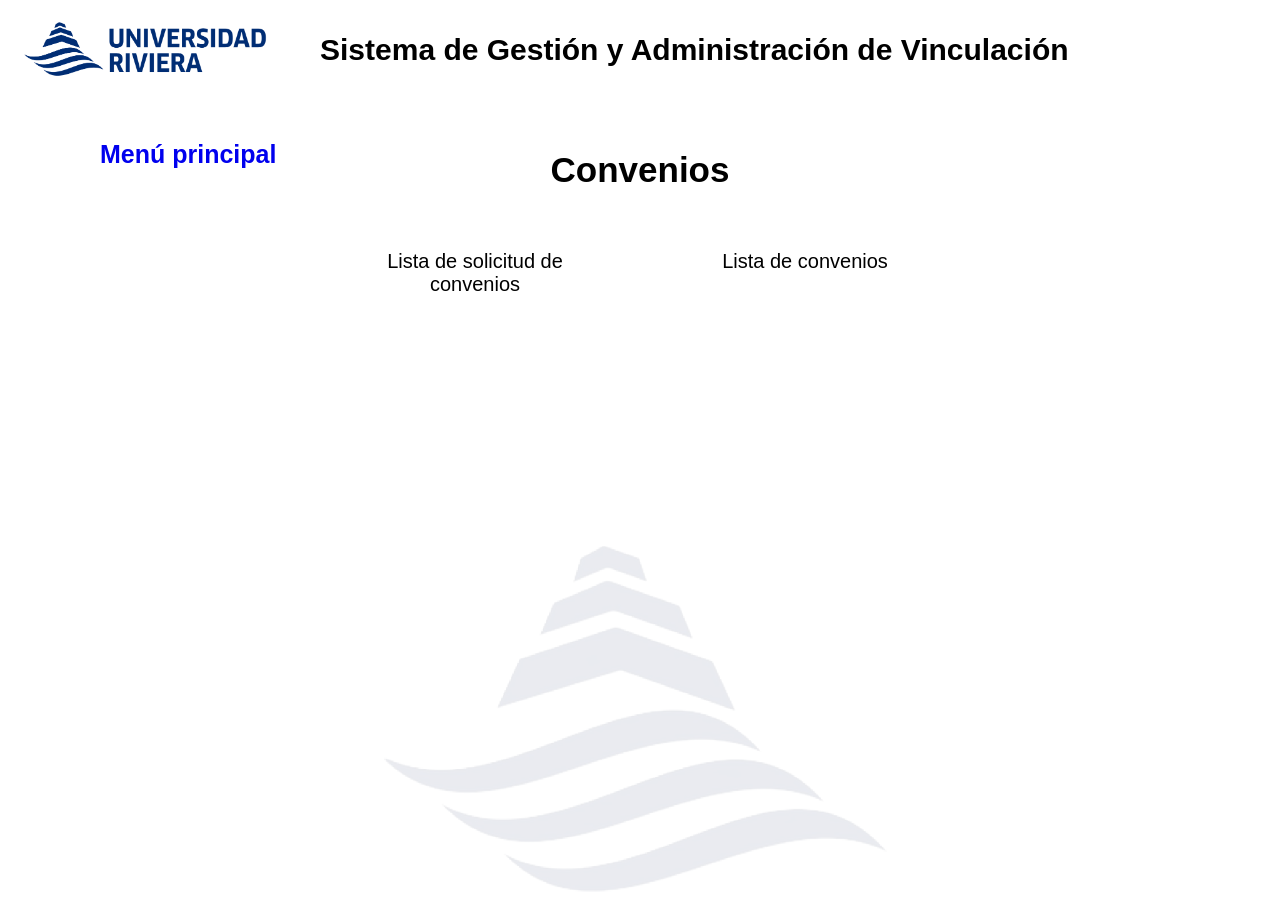
<file: convenios.html>
<!DOCTYPE html>
<html lang="es">
<head>
    <meta charset="UTF-8">
    <meta name="viewport" content="width=device-width, initial-scale=1.0">
    <title>Sistema de Gestión y Administración de Vinculación</title>
    <link rel="stylesheet" href="stylesConv.css">
</head>
<body>
    <header>
        <img src="img/LOGO_RIVIERA.png" alt="Logo" class="logo">
        <h1>Sistema de Gestión y Administración de Vinculación</h1>
    </header>
    
    <div class="container">
        <a href="index.html">
        <p class="menu-title">Menú principal</p>
        </a>
        <div class="highlight">Convenios</div>
        
        <div class="menu">
            <div>
                <a href="listaSoliConv.php">Lista de solicitud de convenios</a>
                <a href="#  "></a>
            </div>
            <div>
                <a href="tablaConvenio.php">Lista de convenios</a>
                <a href="#"></a>
            </div>
        </div>
    </div>
</body>
</html>
</file>
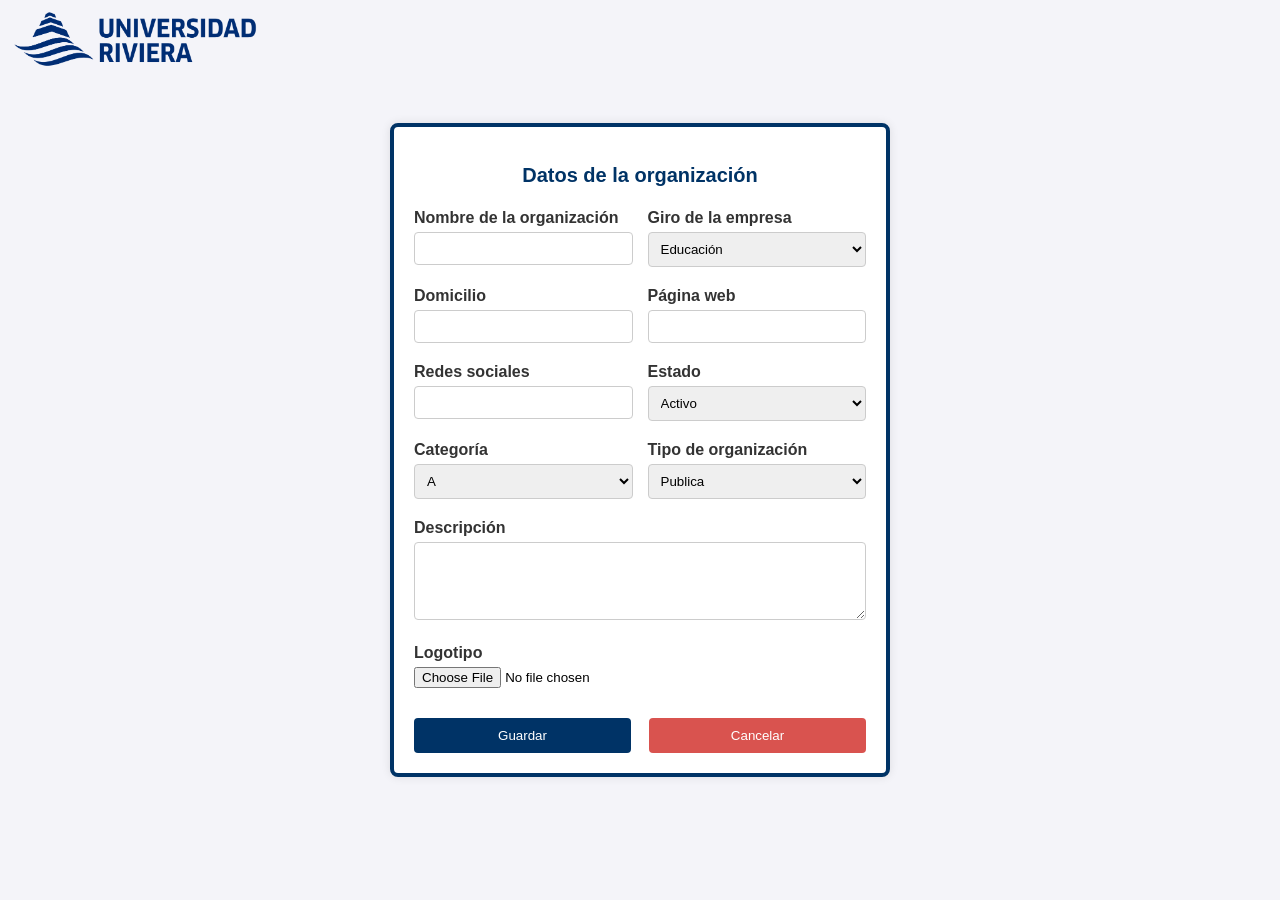
<file: RegistroOrg.html>
<!DOCTYPE html>
<html lang="es">
<head>
    <meta charset="UTF-8">
    <meta name="viewport" content="width=device-width, initial-scale=1.0">
    <title>Formulario de Organización</title>
    <link rel="stylesheet" href="styleRegistro.css">
</head>
<body>
    <header>
        <a href="index.php">
            <img src="img/LOGO_RIVIERA.png" alt="Logo" class="logo">
        </a>
    </header>

    <div class="form-container">
        <h2>Datos de la organización</h2>
        <form action="submit.php" method="POST" enctype="multipart/form-data">
            <div class="form-grid">
                <div>
                    <label for="nombre">Nombre de la organización</label>
                    <input type="text" id="nombre" name="nombre" required>
                </div>

                <div>
                    <label for="giro">Giro de la empresa</label>
                    <select id="giro" name="giro">
                        <option value="educacion">Educación</option>
                        <option value="tecnologia">Tecnología</option>
                        <option value="salud">Salud</option>
                        <option value="salud">Turismo</option>
                        <option value="salud">Entretenimiento</option>
                        <option value="salud">Conservacion</option>
                    </select>
                </div>

                <div>
                    <label for="domicilio">Domicilio</label>
                    <input type="text" id="domicilio" name="domicilio" required>
                </div>

                <div>
                    <label for="web">Página web</label>
                    <input type="url" id="web" name="web">
                </div>

                <div>
                    <label for="redes">Redes sociales</label>
                    <input type="text" id="redes" name="redes">
                </div>

                <div>
                    <label for="status">Estado</label>
                    <select id="status" name="status" required>
                        <option value="activo">Activo</option>
                        <option value="inactivo">Inactivo</option>
                    </select>
                </div>

                <div>
                    <label for="categoria">Categoría</label>
                    <select id="categoria" name="categoria">
                        <option value="a">A</option>
                        <option value="aa">AA</option>
                        <option value="aaa">AAA</option>
                    </select>
                </div>

                <div>
                    <label for="tipo_organizacion">Tipo de organización</label>
                    <select id="tipo_organizacion" name="tipo_organizacion">
                        <option value="Publica">Publica</option>
                        <option value="Privada">Privada</option>
                    </select>
                </div>

                <div class="full-width">
                    <label for="descripcion">Descripción</label>
                    <textarea id="descripcion" name="descripcion" rows="4"></textarea>
                </div>

                <div class="full-width">
                    <label for="logotipo">Logotipo</label>
                    <input type="file" id="logotipo" name="logotipo" accept="image/*">
                </div>

                <div class="button-container">
                    <button type="submit">Guardar</button>
                    <button type="button" onclick="window.location.href='organizaciones.php'">Cancelar</button>
                </div>
                
            </div>
        </form>
    </div>

</body>
</html>
</file>
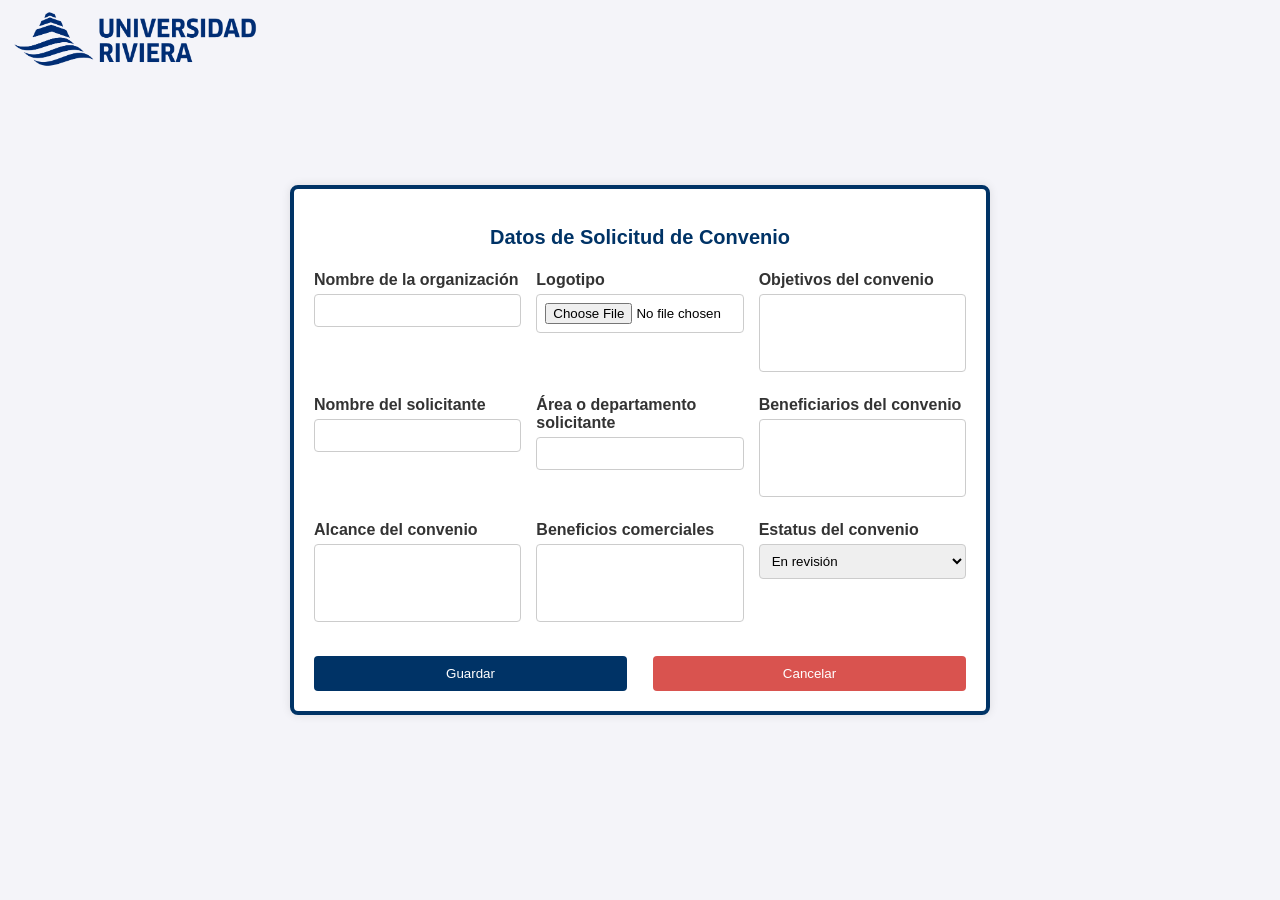
<file: registroSoliConv.html>
<!DOCTYPE html>
<html lang="es">
<head>
    <meta charset="UTF-8">
    <meta name="viewport" content="width=device-width, initial-scale=1.0">
    <title>Formulario de Solicitud de Convenio</title>
    <link rel="stylesheet" href="styleSoliConv.css">
</head>
<body>
    <header>
        <a href="index.php">
            <img src="img/LOGO_RIVIERA.png" alt="Logo" class="logo">
        </a>
    </header>

    <div class="form-container">
        <h2>Datos de Solicitud de Convenio</h2>
        <form action="submitSoliConv.php" method="POST" enctype="multipart/form-data">
            <div class="form-grid">
                <div>
                    <label for="nombre_organizacion">Nombre de la organización</label>
                    <input type="text" id="nombre_organizacion" name="nombre_organizacion" required>
                </div>

                <div>
                    <label for="logotipo">Logotipo</label>
                    <input type="file" id="logotipo" name="logotipo" accept="image/*" required>
                </div>

                <div>
                    <label for="objetivos">Objetivos del convenio</label>
                    <textarea id="objetivos" name="objetivos" rows="4" required></textarea>
                </div>

                <div>
                    <label for="nombre_solicitante">Nombre del solicitante</label>
                    <input type="text" id="nombre_solicitante" name="nombre_solicitante" required>
                </div>

                <div>
                    <label for="area_departamento">Área o departamento solicitante</label>
                    <input type="text" id="area_departamento" name="area_departamento" required>
                </div>

                <div>
                    <label for="beneficiarios">Beneficiarios del convenio</label>
                    <textarea id="beneficiarios" name="beneficiarios" rows="4" required></textarea>
                </div>

                <div>
                    <label for="alcance">Alcance del convenio</label>
                    <textarea id="alcance" name="alcance" rows="4" required></textarea>
                </div>

                <div>
                    <label for="beneficios_comerciales">Beneficios comerciales</label>
                    <textarea id="beneficios_comerciales" name="beneficios_comerciales" rows="4" required></textarea>
                </div>

                <div>
                    <label for="estatus">Estatus del convenio</label>
                    <select id="estatus" name="estatus" required>
                        <option value="En revision">En revisión</option>
                        <option value="En validacion">En validación</option>
                        <option value="En aprobacion">En aprobación</option>
                        <option value="Aprobado">Aprobado</option>
                        <option value="No aprobado">No aprobado</option>
                    </select>
                </div>

                <div class="button-container">
                    <button type="submit">Guardar</button>
                    <button type="button" onclick="window.location.href='listaSoliConv.php'">Cancelar</button>
                </div>
            </div>
        </form>
    </div>
</body>
</html>
</file>
<file: stylesConv.css>
body {
    font-family: Arial, sans-serif;
    margin: 0;
    padding: 0;
    height: 100vh;
    display: flex;
    flex-direction: column;
    justify-content: center;
    align-items: center;
    background-color: #fff;
    background-image: url('img/logo_fondo.png');
    background-size: 40%; /* Tamaño original de la imagen de fondo */
    background-position: center 130%;
    background-repeat: no-repeat;
}

header {
    position: absolute;
    top: 0;
    left: 0;
    width: 95%;
    display: flex;
    align-items: center;
    padding: 20px;
    z-index: 3; /* Asegura que esté por encima del fondo */
}

.logo {
    width: 250px;
    height: auto;
    margin-right: 50px;
}

h1 {
    font-size: 30px;
    margin: 0;
}

.container {
    text-align: center;
    width: 100%; /* Mantiene el ancho completo */
    height: 100%; /* Mantiene la altura completa */
    background-color: rgba(255, 255, 255, 0.9); /* Fondo transparente */
    border-radius: 10px;
    position: absolute; /* Para cubrir solo la imagen de fondo */
    top: 0; /* Al inicio */
    left: 0; /* A la izquierda */
    z-index: 1; /* Asegura que esté debajo del logo y título */
}

.menu-title {
    font-weight: bold;
    font-size: 25px; /* Tamaño reducido para "Menú" */
    margin: 10px 0; /* Separación de arriba y abajo */
    position: absolute; /* Posicionar "Menú" en la parte superior */
    top: 130px; /* Ajustar según la altura del logo */
    left: 100px; /* Desplazar un poco a la derecha */
    z-index: 2; /* Asegura que esté sobre el fondo */
}

.highlight {
    font-size: 35px; /* Tamaño reducido para "Convenios" */
    font-weight: bold;
    margin: 20px 0; /* Separación de arriba y abajo */
    position: absolute; /* Posicionar "Convenios" en la parte superior */
    top: 130px; /* Mismo nivel que "Menú" */
    left: 50%; /* Centrado */
    transform: translateX(-50%); /* Centrado en relación al ancho */
    z-index: 2; /* Asegura que esté sobre el fondo */
}

.menu {
    display: flex;
    justify-content: center; /* Centra todo el menú */
    width: 100%;
    margin-top: 250px; /* Aumenta la separación de la parte superior para los enlaces */
}

.menu div {
    display: flex;
    flex-direction: column;
    gap: 50px; /* Aumenta la separación entre los enlaces */
    width: 250px; /* Ajusta el ancho de cada columna */
    margin: 0 40px; /* Aumenta el margen lateral para separación */
}

.menu div a {
    color: #000;
    text-decoration: none;
    font-size: 20px;
    text-align: center; /* Centrado del texto en los enlaces */
}

.menu div a:hover {
    text-decoration: underline;
}
</file>
<file: styleRegistro.css>
* {
    box-sizing: border-box;
}

body {
    font-family: Arial, sans-serif;
    background-color: #f4f4f9;
    margin: 0;
    padding: 0;
    display: flex;
    flex-direction: column;
    justify-content: center;
    align-items: center;
    height: 100vh;
}

header {
    position: absolute;
    top: 10px;
    left: 10px;
}

.logo {
    width: 250px; 
    height: auto;
}

.form-container {
    background-color: white;
    padding: 20px;
    border-radius: 8px;
    box-shadow: 0px 0px 10px rgba(0, 0, 0, 0.1);
    width: 500px;
    border: 4px solid #003366;
    margin-top: 0px; 
    min-height: 500px;
}

h2 {
    color: #003366;
    font-size: 20px;
    text-align: center;
}

.form-grid {
    display: grid;
    grid-template-columns: repeat(2, 1fr);
    gap: 15px;
}

label {
    font-weight: bold;
    color: #333;
    margin-top: 5px;
    display: block;
}

input[type="text"],
input[type="url"],
input[type="tel"],
textarea,
select {
    width: 100%;
    padding: 8px;
    margin-top: 5px;
    border: 1px solid #ccc;
    border-radius: 4px;
}

input[type="file"] {
    margin-top: 5px;
}

.full-width {
    grid-column: span 2;
}

/* Estilo para los botones de Guardar y Cancelar */
.button-container {
    grid-column: span 2;
    display: flex;
    justify-content: space-between; /* Coloca los botones uno al lado del otro */
}

button {
    width: 48%; /* Los botones ocupan cada uno la mitad del espacio */
    padding: 10px;
    background-color: #003366;
    color: white;
    border: none;
    border-radius: 4px;
    cursor: pointer;
    margin-top: 15px;
}

button:hover {
    background-color: #005599;
}

/* Estilo específico para el botón de Cancelar */
button[type="button"] {
    background-color: #d9534f; /* Rojo para Cancelar */
}

button[type="button"]:hover {
    background-color: #c9302c;
}
</file>
<file: styleSoliConv.css>
* {
    box-sizing: border-box;
}

body {
    font-family: Arial, sans-serif;
    background-color: #f4f4f9;
    margin: 0;
    padding: 0;
    display: flex;
    flex-direction: column;
    justify-content: center;
    align-items: center;
    height: 100vh;
}

header {
    position: absolute;
    top: 10px;
    left: 10px;
}

.logo {
    width: 250px;
    height: auto;
}

.form-container {
    background-color: white;
    padding: 20px;
    border-radius: 8px;
    box-shadow: 0px 0px 10px rgba(0, 0, 0, 0.1);
    width: 700px; /* Aumenté el ancho para tres columnas */
    border: 4px solid #003366;
    margin-top: 0px;
    min-height: 500px;
}

h2 {
    color: #003366;
    font-size: 20px;
    text-align: center;
}

.form-grid {
    display: grid;
    grid-template-columns: repeat(3, 1fr); /* Tres columnas */
    gap: 15px;
}

label {
    font-weight: bold;
    color: #333;
    margin-top: 5px;
    display: block;
}

input[type="text"],
input[type="file"],
textarea,
select {
    width: 100%;
    padding: 8px;
    margin-top: 5px;
    border: 1px solid #ccc;
    border-radius: 4px;
}

textarea {
    resize: none;
}

/* Estilo para los botones de Guardar y Cancelar */
.button-container {
    grid-column: span 3; /* Ocupa las tres columnas */
    display: flex;
    justify-content: space-between; /* Coloca los botones uno al lado del otro */
}

button {
    width: 48%; /* Los botones ocupan cada uno la mitad del espacio */
    padding: 10px;
    background-color: #003366;
    color: white;
    border: none;
    border-radius: 4px;
    cursor: pointer;
    margin-top: 15px;
}

button:hover {
    background-color: #005599;
}

/* Estilo específico para el botón de Cancelar */
button[type="button"] {
    background-color: #d9534f; /* Rojo para Cancelar */
}

button[type="button"]:hover {
    background-color: #c9302c;
}
</file>
